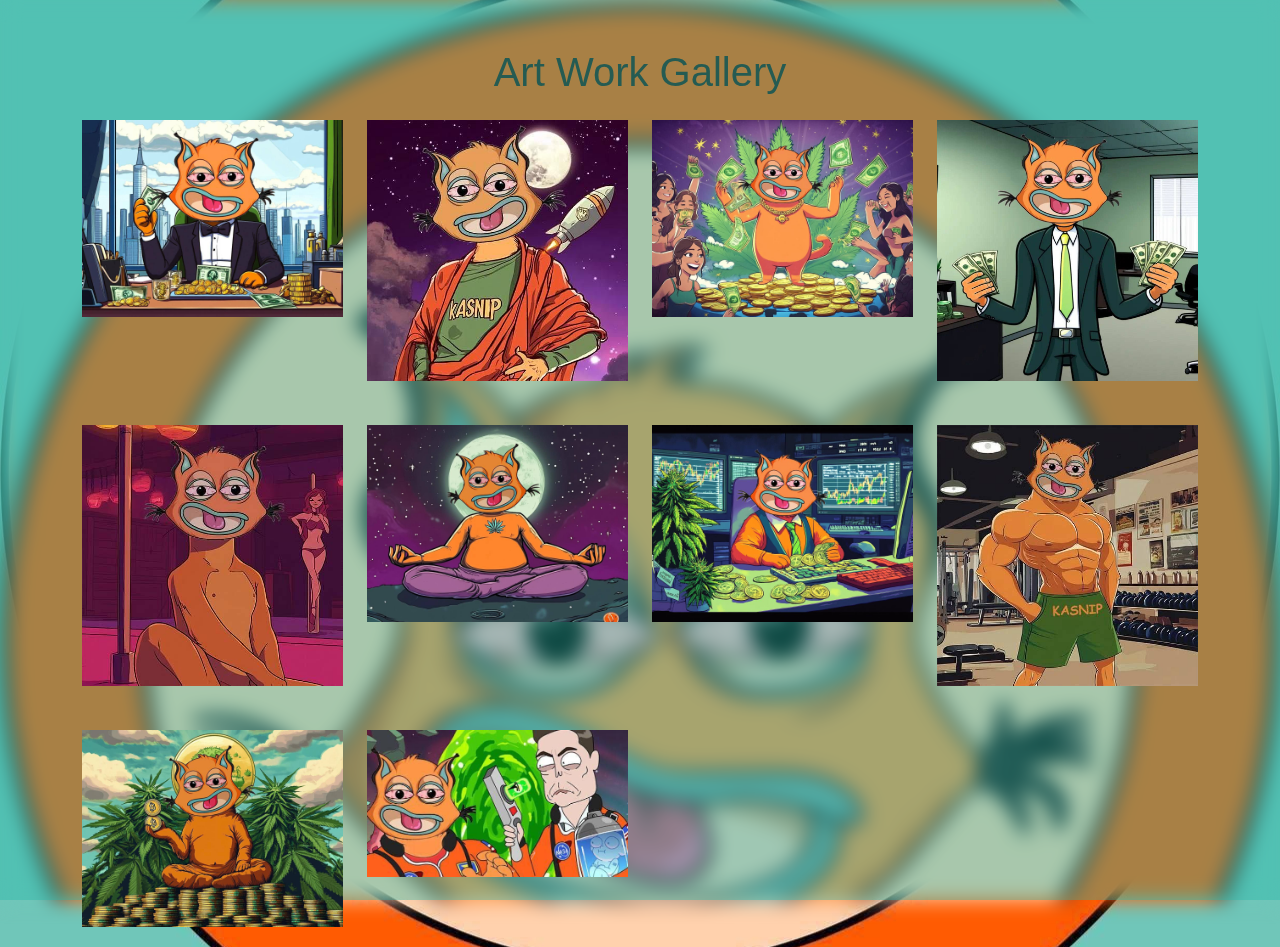
<file: art-work.html>
<!DOCTYPE html>
<html lang="en">
  <head>
    <meta charset="UTF-8" />
    <meta name="viewport" content="width=device-width, initial-scale=1.0" />
    <title>Art Work Gallery</title>
    <!-- Bootstrap CSS -->
    <link
      href="https://cdn.jsdelivr.net/npm/bootstrap@5.3.0-alpha1/dist/css/bootstrap.min.css"
      rel="stylesheet"
    />
    <link rel="stylesheet" href="css/style.css" />
    <style>
      /* Custom styles */
      .gallery-item {
        margin-bottom: 20px;
        border-radius: 8px;
        overflow: hidden;
        position: relative;
      }
      .gallery-item img {
        width: 100%;
        height: auto;
        transition: transform 0.3s ease;
      }
      .gallery-item:hover img {
        transform: scale(1.05);
      }
      .gallery-item .overlay {
        position: absolute;
        top: 0;
        left: 0;
        right: 0;
        bottom: 0;
        background: rgba(0, 0, 0, 0.4);
        color: white;
        display: flex;
        justify-content: center;
        align-items: center;
        opacity: 0;
        transition: opacity 0.3s ease;
      }
      .gallery-item:hover .overlay {
        opacity: 1;
      }
      .overlay-text {
        font-size: 1.5rem;
        text-shadow: 2px 2px 4px rgba(0, 0, 0, 0.5);
      }
    </style>
  </head>
  <body>
    <div class="container mt-5">
      <h1 class="text-center mb-4">Art Work Gallery</h1>

      <!-- Gallery Grid -->
      <div class="row g-4" id="artwork-gallery">
        <!-- Gallery items will be inserted here by JS -->
      </div>
    </div>

    <!-- Bootstrap JS and Popper.js -->
    <script src="https://cdn.jsdelivr.net/npm/bootstrap@5.3.0-alpha1/dist/js/bootstrap.bundle.min.js"></script>

    <!-- JavaScript to load images dynamically -->
    <script>
      // Function to load images from the folder
      const loadImages = () => {
        const galleryContainer = document.getElementById("artwork-gallery");
        const imageFolderPath = "assets/images/art-work/";

        // Array of image filenames (Example names, can be dynamic in real applications)
        const images = [
          "art1.jpg",
          "art2.jpg",
          "art3.jpg",
          "art4.jpg",
          "art5.jpg",
          "art6.jpg",
          "art7.jpg",
          "art8.jpg",
          "art9.jpg",
          "art10.jpg",
        ];

        // Loop through each image and create an item in the grid
        images.forEach((image) => {
          const galleryItem = document.createElement("div");
          galleryItem.classList.add(
            "col-lg-3",
            "col-md-4",
            "col-sm-6",
            "gallery-item"
          );

          const imageElement = document.createElement("img");
          imageElement.src = imageFolderPath + image;
          imageElement.alt = "Artwork";

          const overlay = document.createElement("div");
          overlay.classList.add("overlay");

          const overlayText = document.createElement("div");
          overlayText.classList.add("overlay-text");
          overlayText.innerText = "View Artwork";

          overlay.appendChild(overlayText);
          galleryItem.appendChild(imageElement);
          galleryItem.appendChild(overlay);

          galleryContainer.appendChild(galleryItem);
        });
      };

      // Load the images when the page is loaded
      window.onload = loadImages;
    </script>
  </body>
</html>
</file>
<file: css/style.css>
/* General Styles */
body {
  font-family: "Inter", sans-serif; /* Updated to Inter font */
  color: #255b52; /* Text color inspired by one of the dominant colors */
  margin: 0;
  background-image: url("/assets/images/katsnip.jpg");
  background-size: cover;
  background-position: center center; /* Center the background image */
  position: relative;
  overflow-x: hidden; /* Prevent horizontal scrolling but allow vertical scrolling */
}

/* Adding blur effect to background */
body::before {
  content: "";
  position: fixed; /* Fixes the background blur to cover the viewport */
  top: 0;
  left: 0;
  right: 0;
  bottom: 0;
  background-image: inherit;
  filter: blur(10px); /* Adjust blur intensity */
  z-index: -1; /* Behind the content */
}

/* Teal overlay for a cohesive look */
body::after {
  content: "";
  position: fixed; /* Keeps the overlay stationary */
  top: 0;
  left: 0;
  right: 0;
  bottom: 0;
  background: rgba(38, 185, 170, 0.4);
  z-index: -1; /* Behind the content */
}

/* Section Styling */
section {
  padding: 80px 20px; /* Adds consistent spacing for all sections */
  min-height: 100vh; /* Ensures each section takes at least the full viewport height */
  display: flex;
  flex-direction: column;
  justify-content: center;
  align-items: center;
  text-align: center;

  padding: 60px 15px;
  color: #ffffff;
}

.hero-section {
  background: rgba(
    255,
    255,
    255,
    0.8
  ); /* Slight white overlay for readability */
}

.tokenomics-section {
  background: linear-gradient(
    135deg,
    rgba(112, 198, 185, 0.8),
    rgba(255, 91, 2, 0.8),
    rgba(255, 209, 173, 0.8)
  );
  padding: 60px 15px;
  color: #ffffff;
}

.section-title h2 {
  font-size: 36px;
  color: #00d834;
  margin-bottom: 20px;
}

/*Tokenomics styling*/
.tokenomics-item {
  border: 2px solid rgba(255, 255, 255, 0.1);
  background-color: rgba(9, 9, 11, 0.5);
  padding: 20px;
  border-radius: 12px;
  margin-bottom: 20px;
}

.tokenomics-item h4 {
  font-size: 18px;
  font-weight: 600;
  color: #fabe1b;
  margin-bottom: 8px;
  display: flex;
  align-items: center;
}

.tokenomics-item h4 > span {
  height: 8px;
  width: 25px;
  display: inline-block;
  background-color: #00d834;
  margin-right: 10px;
  transform: translateY(-2px);
  border-radius: 2px;
}

.tokenomics-item p {
  font-size: 20px;
  font-weight: 400;
  color: #ffffff;
}

.can-mx {
  position: relative;
  text-align: center;
  margin-bottom: 40px;
}

.chrt-tct {
  position: absolute;
  top: 50%;
  left: 50%;
  transform: translate(-50%, -50%);
  text-align: center;
}

.chrt-tct h5 {
  font-size: 20px;
  font-weight: 500;
  color: #fabe1b;
  margin-bottom: 10px;
}

.chrt-tct h2 {
  font-size: 32px;
  font-weight: 700;
  color: #ffffff;
}

.cta-section {
  background-color: #255b52;
  color: #fff;
}

.logo-container {
  display: flex;
  justify-content: center;
  z-index: 1; /* Ensure the logo is above the background layers */
  position: relative; /* Ensure it stacks correctly with pseudo-elements */
}

.logo {
  max-width: 200px;
  height: auto;
  animation: roll 5s linear infinite; /* Rolling animation */
  transition: transform 0.3s ease;
  z-index: 2; /* Keeps the logo above the container */
}

.logo:hover {
  transform: scale(1.1);
}

/* Rolling Animation */
@keyframes roll {
  from {
    transform: rotate(0deg);
  }
  to {
    transform: rotate(360deg);
  }
}

.logo:hover {
  transform: scale(1.1);
}

/* Button Styling */
.btn {
  background-color: #ef5c2a; /* Bright orange for buttons */
  color: #fff;
  padding: 10px 20px;
  border: none;
  border-radius: 5px;
  font-size: 16px;
  cursor: pointer;
  transition: transform 0.3s, box-shadow 0.3s;
}

.btn:hover {
  transform: scale(1.05);
  box-shadow: 0 4px 8px rgba(0, 0, 0, 0.2);
}

/* Animation Styles */
@keyframes fadeIn {
  from {
    opacity: 0;
    transform: translateY(20px);
  }
  to {
    opacity: 1;
    transform: translateY(0);
  }
}

@keyframes bounce {
  0%,
  100% {
    transform: translateY(0);
  }
  50% {
    transform: translateY(-10px);
  }
}

.animate-title {
  animation: fadeIn 1s ease-out forwards;
  color: #f7ab5a; /* Light orange inspired by the palette */
}

.animate-fade {
  animation: fadeIn 2s ease-out forwards;
  color: #ffdcb8; /* Soft peach tone for fade-in elements */
}

.animate-bounce {
  animation: bounce 1.5s infinite;
}

.roadmap-section {
  background: linear-gradient(
    135deg,
    rgba(112, 198, 185, 0.8),
    rgba(255, 91, 2, 0.8),
    rgba(255, 209, 173, 0.8)
  );
  padding: 60px 15px;
  color: #ffffff;
}

.section-title h2 {
  font-size: 36px;
  color: #00d834;
  margin-bottom: 20px;
}

.roadmap-list {
  list-style: none;
  padding: 0;
  margin: 0 auto;
  max-width: 800px;
}

.roadmap-item {
  background: rgba(9, 9, 11, 0.5);
  padding: 20px;
  border-radius: 12px;
  margin-bottom: 20px;
  box-shadow: 0 4px 6px rgba(0, 0, 0, 0.1);
  transition: transform 0.3s;
}

.roadmap-item:hover {
  transform: translateY(-5px);
}

.roadmap-content h4 {
  font-size: 18px;
  font-weight: 600;
  color: #fabe1b;
  margin: 0;
}

@media (max-width: 768px) {
  .section-title h2 {
    font-size: 28px;
  }

  .roadmap-item {
    padding: 15px;
  }

  .roadmap-content h4 {
    font-size: 16px;
  }
}

body {
  margin: 0;
  font-family: Arial, sans-serif;
  line-height: 1.6;
}

/* Header styles */

header {
  background-color: #333;
  color: white;
  padding: 1rem 2rem;
  display: flex;
  justify-content: space-between;
  align-items: center;
  position: fixed;
  width: 100%;
  top: 0;
  z-index: 1000;
}

header .logo {
  font-size: 1.5rem;
  font-weight: bold;
}

header nav {
  display: flex;
  gap: 1rem;
}

header nav a {
  color: white;
  text-decoration: none;
  font-size: 1rem;
  transition: color 0.3s ease;
}

header nav a:hover {
  color: #f4a261;
}

.menu-icon {
  display: none;
  font-size: 1.5rem;
  cursor: pointer;
}

.close-btn {
  display: none;
  font-size: 1.2rem;
  background: none;
  border: none;
  color: white;
  cursor: pointer;
}

.nav-menu {
  display: flex;
  gap: 1rem;
}

.nav-menu.mobile {
  display: none;
  flex-direction: column;
  position: absolute;
  top: 100%;
  right: 0;
  background-color: #333;
  width: 100%;
  padding: 1rem 2rem;
}

.nav-menu.mobile a {
  margin: 0.5rem 0;
}

/* Responsive design */
@media (max-width: 768px) {
  header {
    flex-direction: row;
  }

  .menu-icon {
    display: block;
    order: 2;
    margin-left: auto;
  }

  .nav-menu {
    display: none;
    order: 3;
  }

  .nav-menu.active {
    display: flex;
  }

  .close-btn {
    display: block;
    align-self: flex-end;
  }
}

/* Footer styles */
footer {
  background-color: #333;
  color: white;
  text-align: center;
  padding: 1rem 2rem;
  margin-top: auto;
}

footer .footer-links {
  margin-bottom: 0.5rem;
}

footer .footer-links a {
  color: #f4a261;
  text-decoration: none;
  margin: 0 0.5rem;
}

footer .footer-links a:hover {
  text-decoration: underline;
}

footer p {
  margin: 0;
  font-size: 0.9rem;
}

/* Responsive design */
@media (max-width: 768px) {
  header {
    flex-direction: column;
    align-items: flex-start;
  }

  header nav {
    flex-direction: column;
    gap: 0.5rem;
  }
}
</file>
